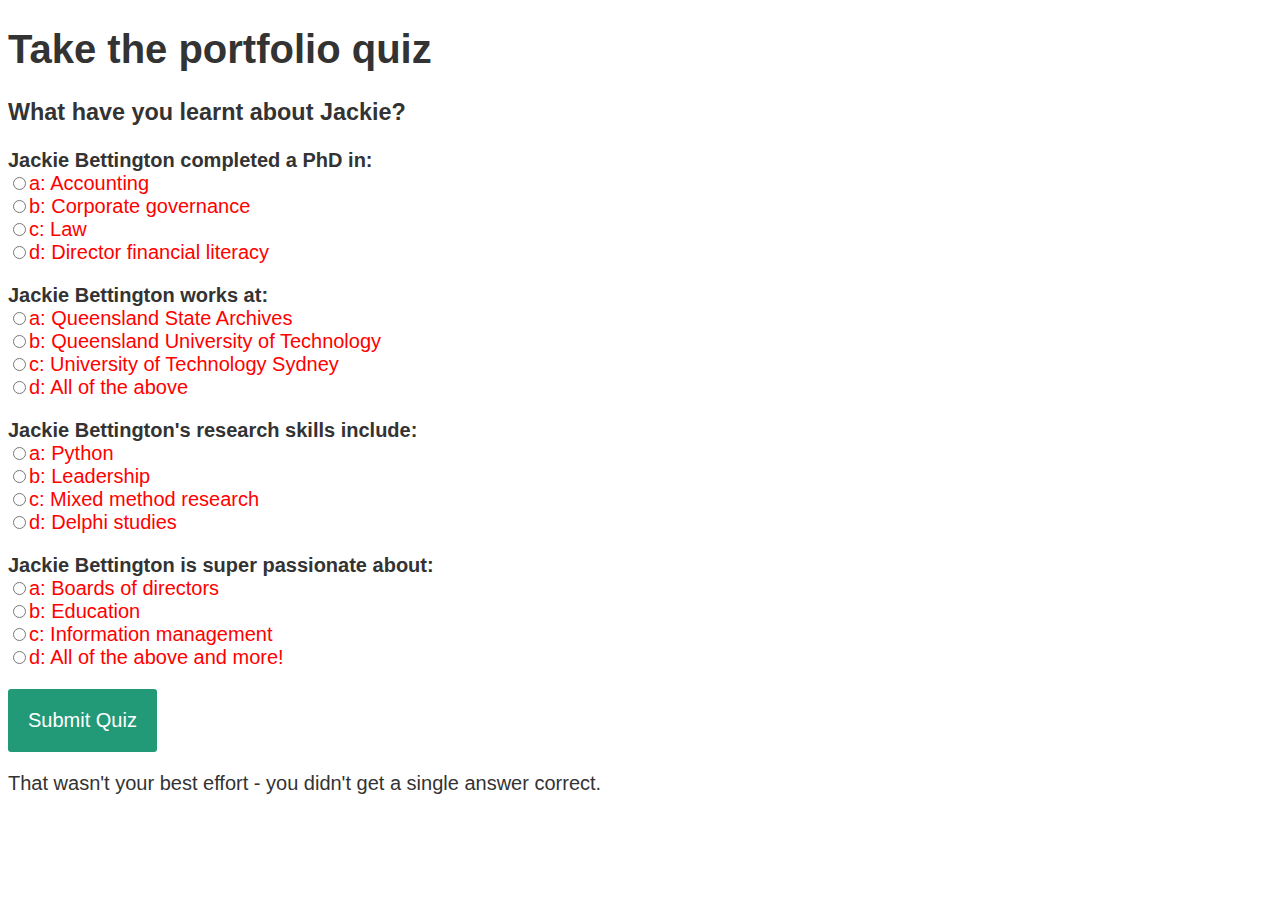
<file: quiz.html>
<!DOCTYPE html>
<html>
<head> 
<h1>Take the portfolio quiz</h1>
<link href="./quizStyle.css" type="text/css" rel="stylesheet"> 
</head>  
<body>
<h3>What have you learnt about Jackie?</h3>
<div id="quiz"></div>
<button id="submit">Submit Quiz</button>
<div id="results"></div>
<script src="./quiz.js"></script>
</body>
</html>
</file>
<file: quizStyle.css>
body{
	font-size: 20px;
	font-family: sans-serif;
	color: #333;
}
.question{
	font-weight: 600;
}
.answers {
    margin-bottom: 20px;
}
.answers label{
    display: block;
  }
#submit{
	font-family: sans-serif;
	font-size: 20px;
	background-color: #297;
	color: #fff;
	border: 0px;
	border-radius: 3px;
	padding: 20px;
	cursor: pointer;
	margin-bottom: 20px;
}
#submit:hover{
	background-color: rgb(53, 51, 170);
}
</file>
